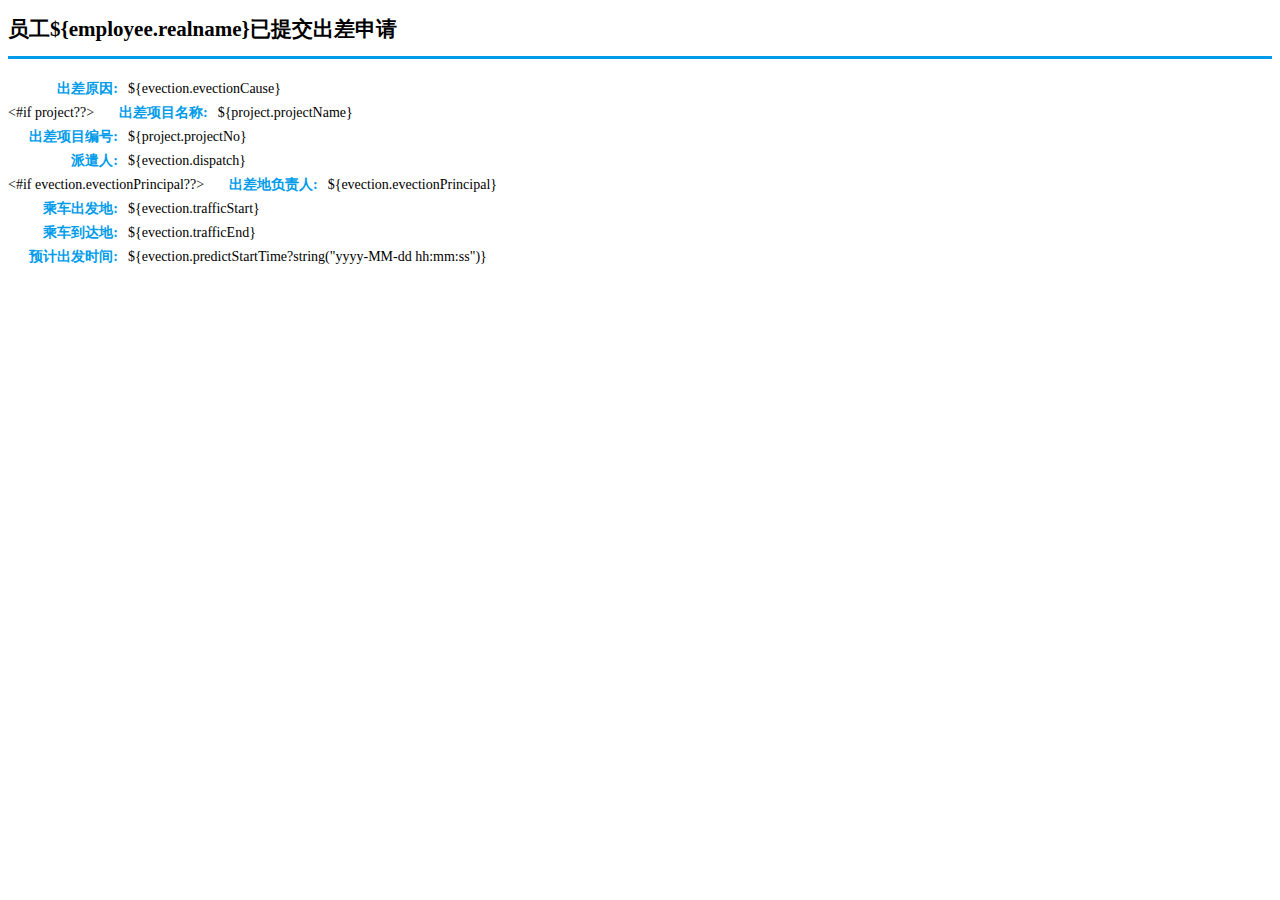
<file: src/main/resources/mailTemplate/evectionEmail.html>
<!DOCTYPE html>
<html>
<head>
<meta charset="UTF-8">
<title>出差申请</title>
<style type="text/css">
#content h2 {
	border-bottom: 3px solid #009cea;
	padding-bottom: 15px;
}
#content{
	line-height: 24px;
	font-size: 14px;
}
#content label{
	width: 110px;
	display: inline-block;
	text-align: right;
	font-weight: bold;
	color: #009cea;
	padding-right: 10px;
}
</style>
</head>
<body>
<div id="content">
	<h2>员工${employee.realname}已提交出差申请</h2>
	<label>出差原因:</label>${evection.evectionCause}<br>
	<#if project??>
		<label>出差项目名称:</label>${project.projectName}<br>
		<label>出差项目编号:</label>${project.projectNo}<br>
	</#if>
	<label>派遣人:</label>${evection.dispatch}<br>
	<#if evection.evectionPrincipal??>
		<label>出差地负责人:</label>${evection.evectionPrincipal}<br>
	</#if>
	<label>乘车出发地:</label>${evection.trafficStart}<br>
	<label>乘车到达地:</label>${evection.trafficEnd}<br>
	<label>预计出发时间:</label>${evection.predictStartTime?string("yyyy-MM-dd hh:mm:ss")}
</div>
</body>
</html>
</file>
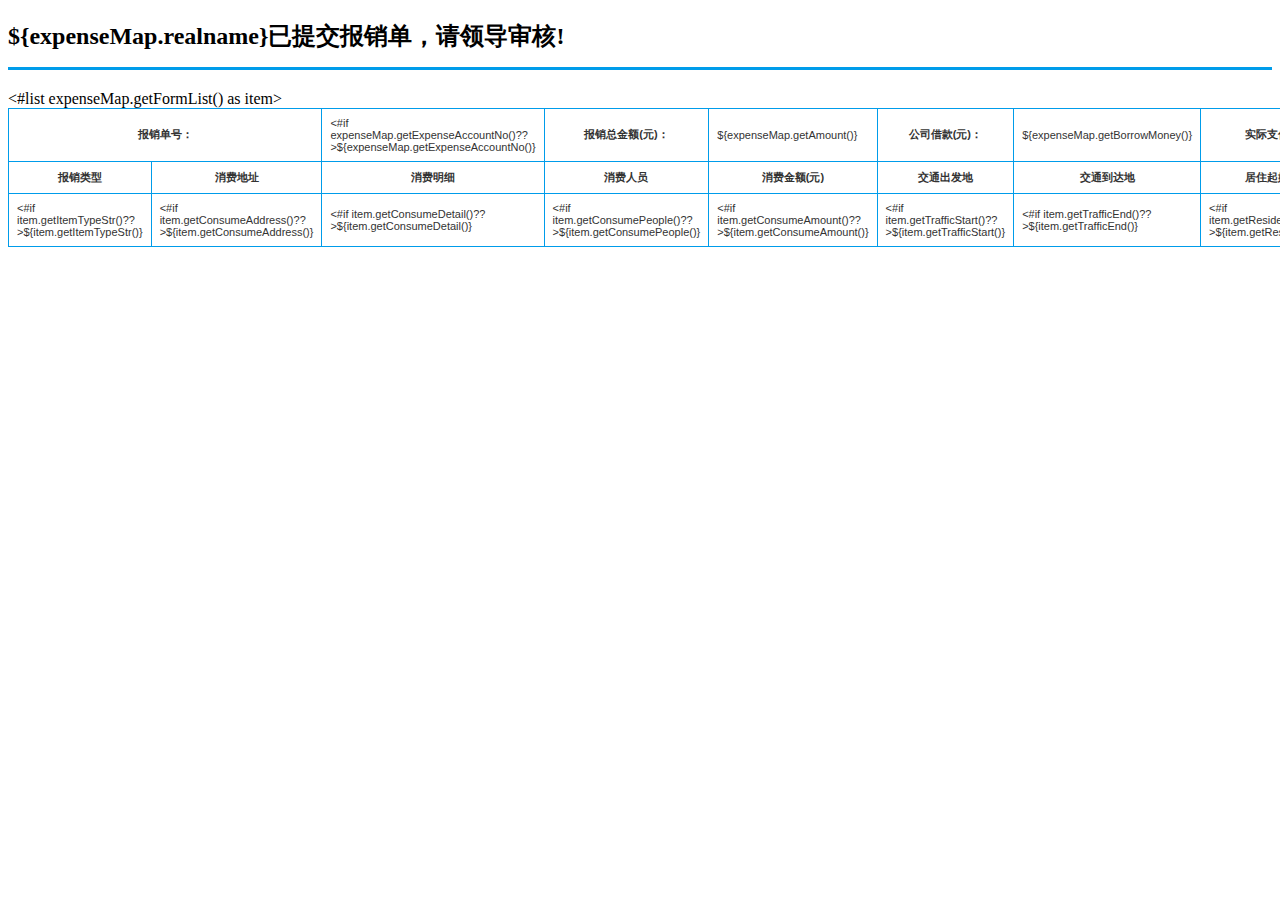
<file: src/main/resources/mailTemplate/expenseInform.html>
<!DOCTYPE html>
<html>
<head>
<meta charset="UTF-8">
<style type="text/css">
#content h2 {
	border-bottom: 3px solid #009cea;
	padding-bottom: 15px;
}
#content table.altrowstable {
	font-family: verdana,arial,sans-serif;
	font-size:11px;
	color:#333333;
	border-width: 1px;
	border-color: #009cea;
	border-collapse: collapse;
}
#content table.altrowstable th {
	border-width: 1px;
	padding: 8px;
	border-style: solid;
	border-color: #009cea;
}
#content table.altrowstable td {
	border-width: 1px;
	padding: 8px;
	border-style: solid;
	border-color: #009cea;
}
#content .oddrowcolor{
	background-color:#d4e3e5;
}
#content .evenrowcolor{
	background-color:#c3dde0;
}
</style>
<title>报销申请</title>
</head>
<body>
<div id="content">
	<h2>${expenseMap.realname}已提交报销单，请领导审核!</h2>
	<table class="altrowstable">
		<tr>
			<th colspan="2">报销单号：</th><td><#if expenseMap.getExpenseAccountNo()??>${expenseMap.getExpenseAccountNo()}</#if></td>
			<th>报销总金额(元)：</th><td>${expenseMap.getAmount()}</td>
			<th>公司借款(元)：</th><td>${expenseMap.getBorrowMoney()}</td>
			<th>实际支付(元):</th><td>${expenseMap.getPayMoney()}</td>
		</tr>
		<tr>
			<th>报销类型</th>
			<th>消费地址</th>
			<th>消费明细</th>
			<th>消费人员</th>
			<th>消费金额(元)</th>
			<th>交通出发地</th>
			<th>交通到达地</th>
			<th>居住起始日期</th>
			<th>居住结束日期</th>
		</tr>
		<#list expenseMap.getFormList() as item>
			<tr>
				<td><#if item.getItemTypeStr()??>${item.getItemTypeStr()}</#if></td>
				<td><#if item.getConsumeAddress()??>${item.getConsumeAddress()}</#if></td>
				<td><#if item.getConsumeDetail()??>${item.getConsumeDetail()}</#if></td>
				<td><#if item.getConsumePeople()??>${item.getConsumePeople()}</#if></td>
				<td><#if item.getConsumeAmount()??>${item.getConsumeAmount()}</#if></td>
				<td><#if item.getTrafficStart()??>${item.getTrafficStart()}</#if></td>
				<td><#if item.getTrafficEnd()??>${item.getTrafficEnd()}</#if></td>
				<td><#if item.getResideStartStr()??>${item.getResideStartStr()}</#if></td>
				<td><#if item.getResideEndStr()??>${item.getResideEndStr()}</#if></td>
			</tr>
		</#list>
	</table>
</div>
</body>
</html>
</file>
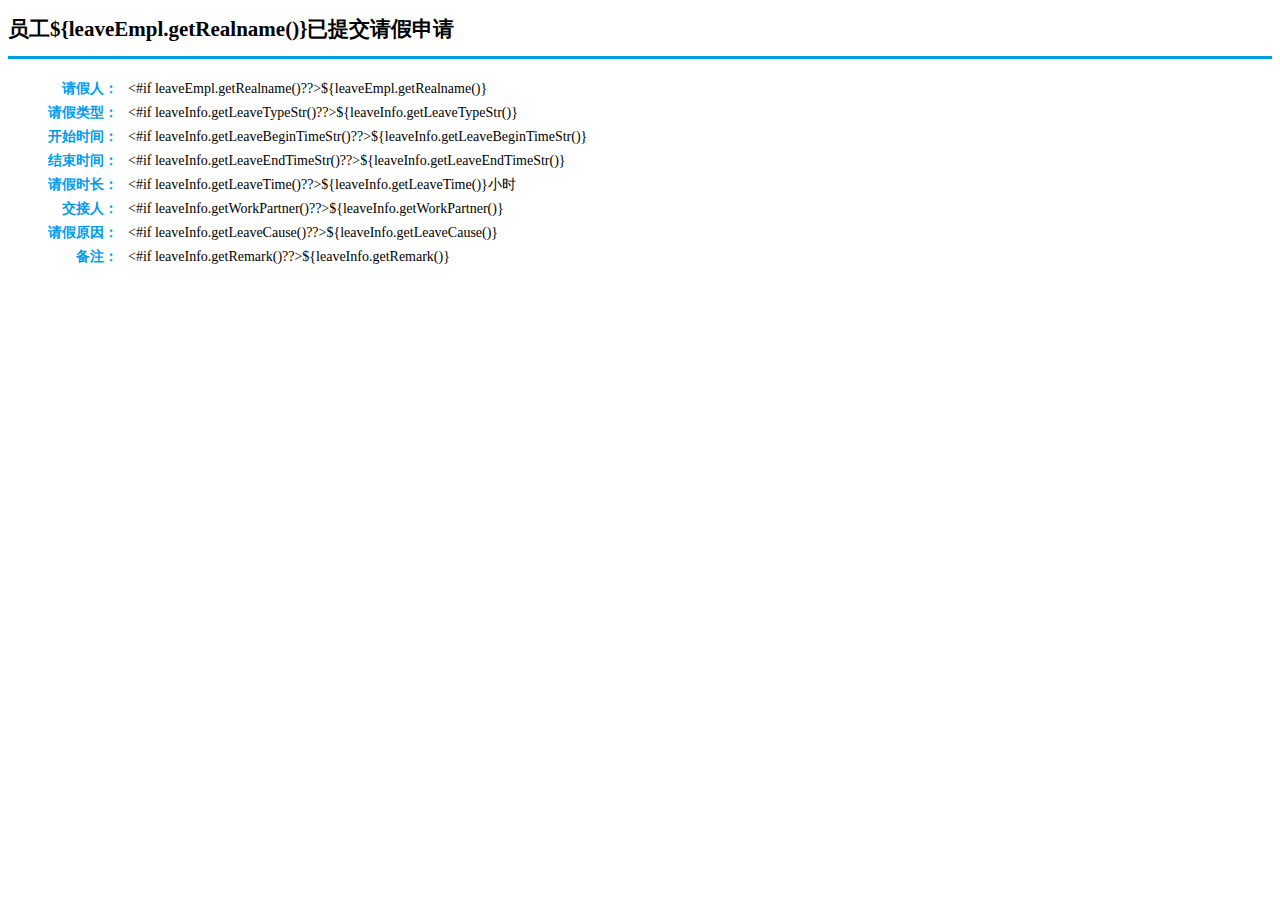
<file: src/main/resources/mailTemplate/leaveNoteEmail.html>
<!DOCTYPE html>
<html>
<head>
<meta charset="UTF-8">
<title>请假申请</title>
<style type="text/css">
#content h2 {
	border-bottom: 3px solid #009cea;
	padding-bottom: 15px;
}
#content{
	line-height: 24px;
	font-size: 14px;
}
#content label{
	width: 110px;
	display: inline-block;
	text-align: right;
	font-weight: bold;
	color: #009cea;
	padding-right: 10px;
}
</style>
</head>
<body id="content">
<h2>员工${leaveEmpl.getRealname()}已提交请假申请</h2>
<div>
	<label>请假人：</label><#if leaveEmpl.getRealname()??>${leaveEmpl.getRealname()}</#if></br>
	<label>请假类型：</label><#if leaveInfo.getLeaveTypeStr()??>${leaveInfo.getLeaveTypeStr()}</#if></br>
	<label>开始时间：</label><#if leaveInfo.getLeaveBeginTimeStr()??>${leaveInfo.getLeaveBeginTimeStr()}</#if></br>
	<label>结束时间：</label><#if leaveInfo.getLeaveEndTimeStr()??>${leaveInfo.getLeaveEndTimeStr()}</#if></br>
	<label>请假时长：</label><#if leaveInfo.getLeaveTime()??>${leaveInfo.getLeaveTime()}</#if>小时</br>
	<label>交接人：</label><#if leaveInfo.getWorkPartner()??>${leaveInfo.getWorkPartner()}</#if></br>
	<label>请假原因：</label><#if leaveInfo.getLeaveCause()??>${leaveInfo.getLeaveCause()}</#if></br>
	<label>备注：</label><#if leaveInfo.getRemark()??>${leaveInfo.getRemark()}</#if></br>
</div>
</body>
</html>
</file>
